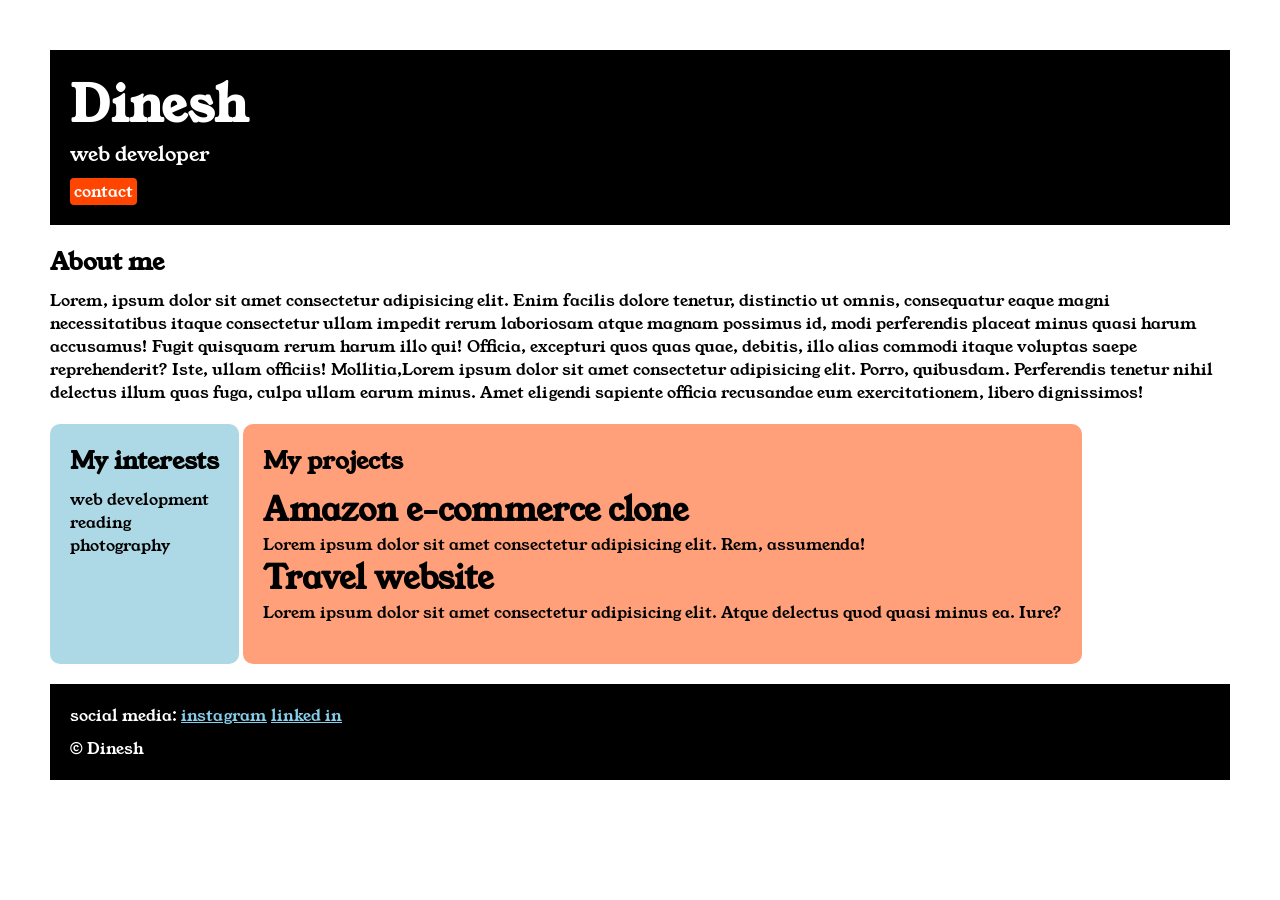
<file: index.html>
<!DOCTYPE html>
<html lang="en">

<head>
    <meta charset="UTF-8">
    <meta name="viewport" content="width=device-width, initial-scale=1.0">
    <title>Document</title>
    <link rel="preconnect" href="https://fonts.googleapis.com">
    <link rel="preconnect" href="https://fonts.gstatic.com" crossorigin>
    <link href="https://fonts.googleapis.com/css2?family=Young+Serif&display=swap" rel="stylesheet">
    <link rel="stylesheet" href="style.css">
</head>

<body>
    <div class="container">
        <div class="sec__one">
            <h1 class="sec__one__name">Dinesh</h1>
            <p class="sec__one__role">web developer</p>
            <a class="sec__one__con" href="contact.html">contact</a>
        </div>
        <div class="sec__two">
            <h2 class="sec__two__title">About me</h2>
            <p class="sec__two__desc">Lorem, ipsum dolor sit amet consectetur adipisicing elit. Enim facilis dolore
                tenetur, distinctio ut
                omnis,
                consequatur eaque magni necessitatibus itaque consectetur ullam impedit rerum laboriosam atque magnam
                possimus
                id, modi perferendis placeat minus quasi harum accusamus! Fugit quisquam rerum harum illo qui! Officia,
                excepturi quos quas quae, debitis, illo alias commodi itaque voluptas saepe reprehenderit? Iste, ullam
                officiis!
                Mollitia,Lorem ipsum dolor sit amet consectetur adipisicing elit. Porro, quibusdam. Perferendis tenetur
                nihil delectus illum quas fuga, culpa ullam earum minus. Amet eligendi sapiente officia recusandae eum
                exercitationem, libero dignissimos!</p>

        </div>
        <div class="sec__three">
            <h2 class="sec__three__title">My interests</h2>
            <ul class="sec__three__desc">
                <li>web development</li>
                <li>reading</li>
                <li>photography</li>
            </ul>
        </div>
        <div class="sec__four">
            <h2 class="sec__four__title">My projects</h2>
            <ul class="sec__four__desc">
                <li>
                    <h1>Amazon e-commerce clone</h1>
                    <p>Lorem ipsum dolor sit amet consectetur adipisicing elit. Rem, assumenda!</p>
                </li>
                <li>
                    <h1>Travel website</h1>
                    <P>Lorem ipsum dolor sit amet consectetur adipisicing elit. Atque delectus quod quasi minus ea.
                        Iure?
                    </P>
                </li>
            </ul>
        </div>
        <div class="sec__five">
            <p class="sec__five__title">social media:
                <a href="www.instagram.com">instagram</a>
                <a href="www.linked in.com">linked in</a>
            <p class="sec__five__desc">&copy; Dinesh</p>

            </p>

        </div>
    </div>

</body>

</html>
</file>
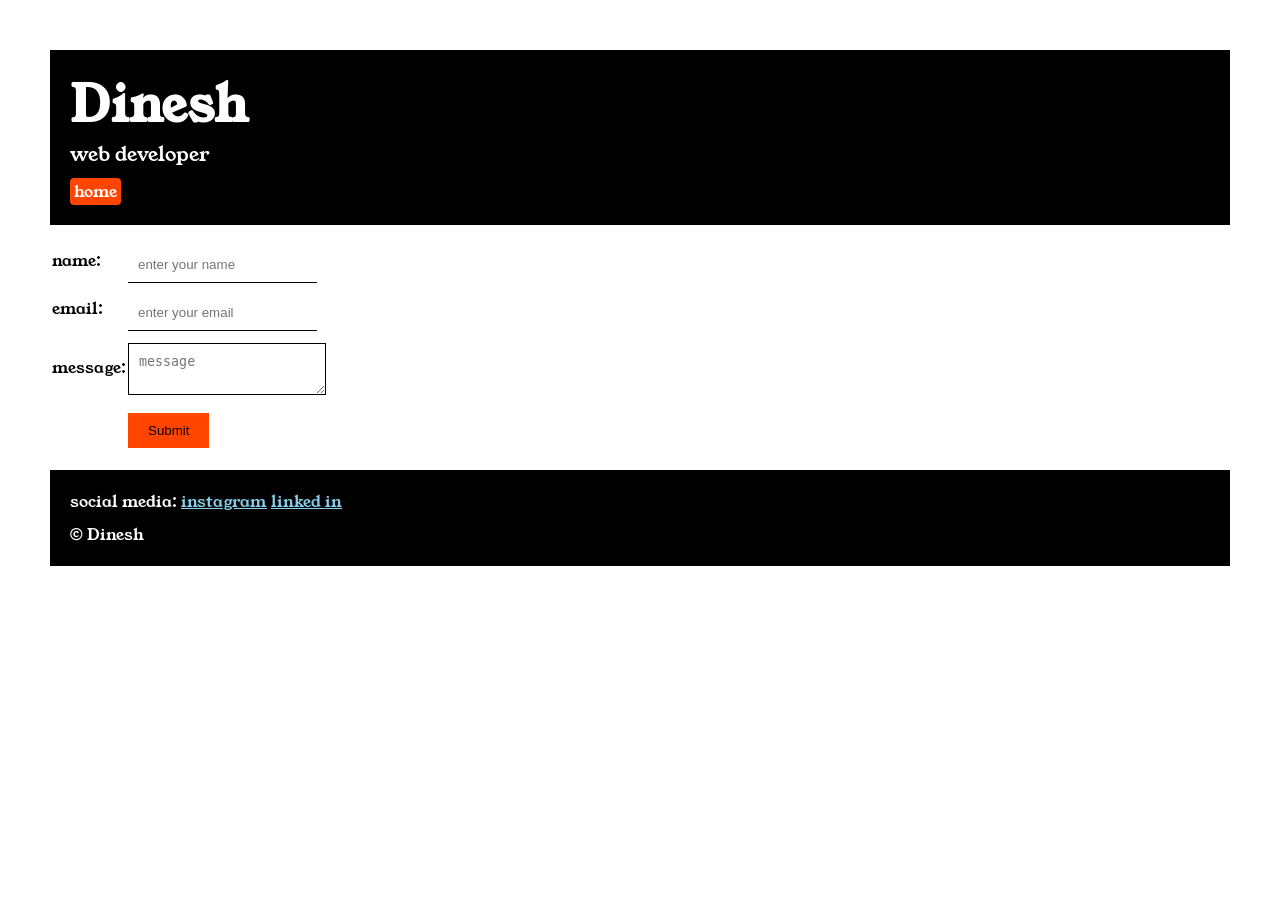
<file: contact.html>
<!DOCTYPE html>
<html lang="en">

<head>
    <meta charset="UTF-8">
    <meta name="viewport" content="width=device-width, initial-scale=1.0">
    <title>Contact</title>
    <link rel="preconnect" href="https://fonts.googleapis.com">
    <link rel="preconnect" href="https://fonts.gstatic.com" crossorigin>
    <link href="https://fonts.googleapis.com/css2?family=Young+Serif&display=swap" rel="stylesheet">
    <link rel="stylesheet" href="style.css">
    
</head>

<body>
    <div class="container">
    <div class="sec__one">
            <h1 class="sec__one__name">Dinesh</h1>
            <p class="sec__one__role">web developer</p>
            <a class="sec__one__con" href="index.html">home</a>
    </div>
    <div class="contact-form">
        <form>
        <table>
            <tr>
                <td>name:</td>
                <td><input type="text" placeholder="enter your name" class="contact-form__input"></td>
            </tr>
            <tr>
                <td>email:</td>
                <td><input type="email" placeholder="enter your email" class="contact-form__input"></td>
            </tr>
            <tr>
                <td>message:</td>
                <td>
                    <textarea placeholder="message" class="contact-form__textarea"></textarea>
                </td>
            </tr>
            <tr>
                <td></td>
                <td><input type="submit" class="contact-form__submit"></td>
            </tr>
        </table>
    </form>

    </div>
    

     <div class="sec__five">
            <p class="sec__five__title">social media:
                <a href="www.instagram.com">instagram</a>
                <a href="www.linked in.com">linked in</a>
            <p class="sec__five__desc">&copy; Dinesh</p>

            </p>

        </div>

</body>

</html>
</file>
<file: style.css>
*{
    padding: 0;
    margin: 0;
}
.container{
    padding: 50px;
}

body{
    font-family: "Young Serif", serif;
}
.sec__one{
    background-color: black;
    color: white;
    padding: 20px;
}
.sec__one__con{
    background-color: orangered;
    color: white;
    text-decoration: none;
    padding-left: 4px;
    padding-right: 4px;
    padding-top: 2px;
    padding-bottom: 2px;
    border-radius: 4px;
    display: inline-block;
    margin-top: 10px;
}
.sec__one__name{
    font-size: 50px;
}
.sec__one__role{
    font-size: 20px;
}
.sec__two,.sec__three,.sec__four,.sec__five{
    margin-top: 20px;
}
.sec__two__desc,.sec__three__desc,.sec__four__desc,.sec__five__desc{
    margin-top: 10px;
}
.sec__five{
    background-color: black;
    color: white;
    padding: 20px;
}
.sec__five a{
    color:skyblue;
}
.sec__three li,.sec__four li{
    list-style: none;
}
.sec__three{
    background-color: lightblue;
    color: black;
    padding: 20px;
    height: 200px;
    display: inline-block;
    vertical-align: top;
    border-radius: 10px;
}
.sec__four{
    background-color: lightsalmon;
    color: black;
    padding: 20px;
    height: 200px;
    display: inline-block;
    vertical-align: top;
    border-radius: 10px;
}


.contact-form{
    margin-top: 10px;
}
.contact-form__input,.contact-form__textarea,.contact-form__submit{
    margin-top: 10px;
}
.contact-form__input{
    padding: 10px;
    border: none;
    border-bottom: solid black 1px;
}
.contact-form__textarea{
    padding: 10px;
    border: none;
    border: solid black 1px;
}
.contact-form__submit{
    padding-top:10px ;
    padding-bottom: 10px;
    padding-left: 20px;
    padding-right: 20px;
    background-color: orangered;
    border: none;
}
</file>
